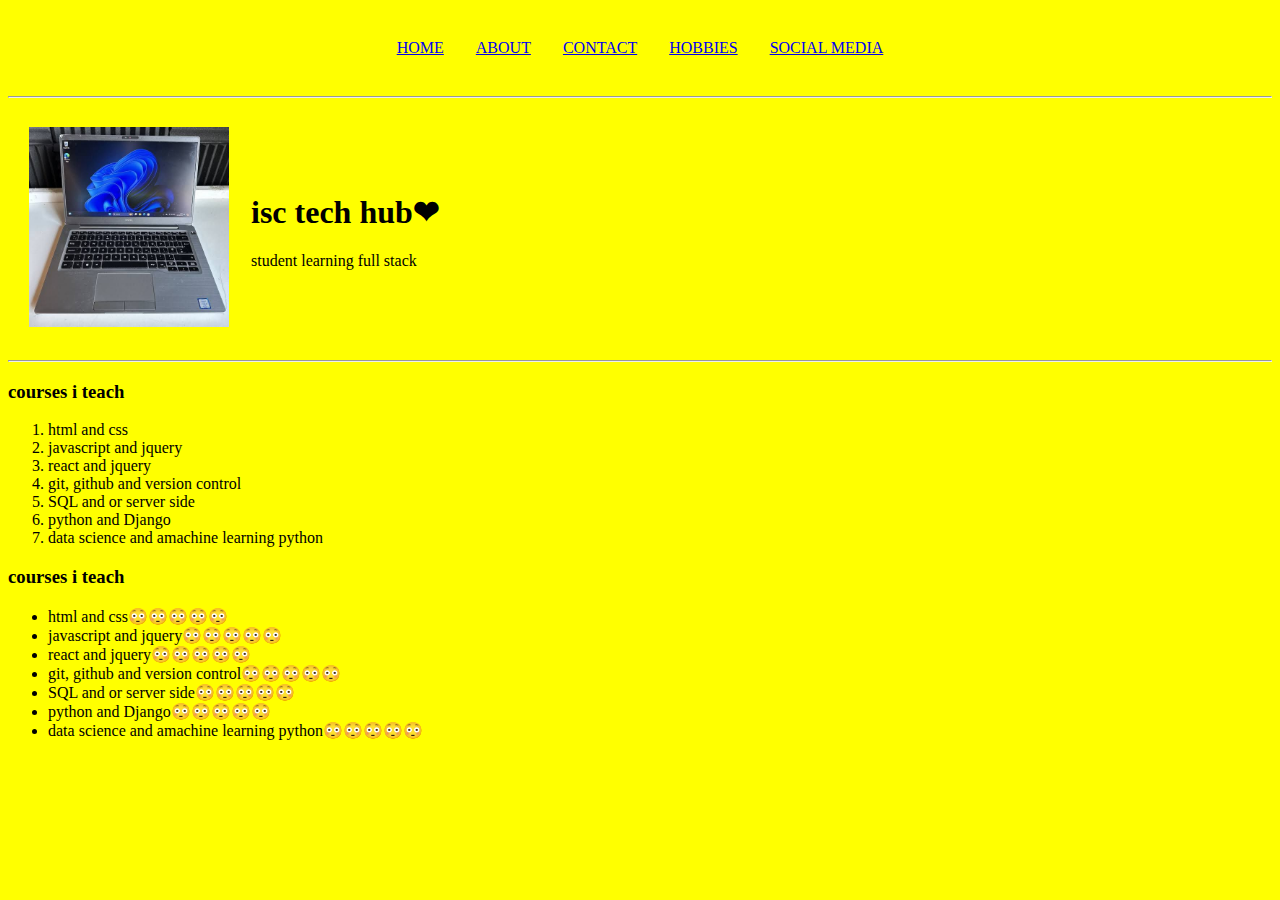
<file: index.html>
<!DOCTYPE html>
<html lang="en">
    <head>
        <meta charset="UTF-8">
        <meta name="viewport" content="width=device-width, initial-scale=1.0">
        <title>first program in htmi</title>
    </head> 
   <!-- our project first navbar -->
    <body bgcolor="yellow">
        <center>
            <table cellspacing="30">
                <tr>
                    <td>
                        <a href="index.html">HOME</a>
                    </td>
                    <td>
                        <a href="about.html">ABOUT</a>
                    </td>
                    <td>
                        <a href="contact.html">CONTACT</a>
                    </td>
                    <td>
                        <a href="hobby.html">HOBBIES</a>
                    </td>
                    <td>
                        <a href="social media.html">SOCIAL MEDIA</a>
                    </td>
                </tr>
                </table>
        </center>

        <hr>
        <table cellspacing="20">
            <td>
                <img src="chi.jpg" alt="chi" width="200px" height="200px" style="border-radius: 50;">
            </td>
            <td>
                <h1>isc tech hub❤</h1>
                <p>student learning full stack</p>
            </td>
        </table>

        <hr>
        <h3>courses i teach</h3>

        <ol>
            <li>html and css</li>
            <li>javascript and jquery</li>
            <li>react and jquery</li>
            <li>git, github and version control</li>
            <li>SQL and or server side</li>
            <li>python and Django</li>
            <li>data science and amachine learning python</li>
            
        </ol>
        <h3>courses i teach </h3>
        <ul>
            <li>html and css😳😳😳😳😳</li>
            <li>javascript and jquery😳😳😳😳😳</li>
            <li>react and jquery😳😳😳😳😳</li>
            <li>git, github and version control😳😳😳😳😳</li>
            <li>SQL and or server side😳😳😳😳😳</li>
            <li>python and Django😳😳😳😳😳</li>
            <li>data science and amachine learning python😳😳😳😳😳</li>
            
        </ul>

    
    </body>
</html>
</file>
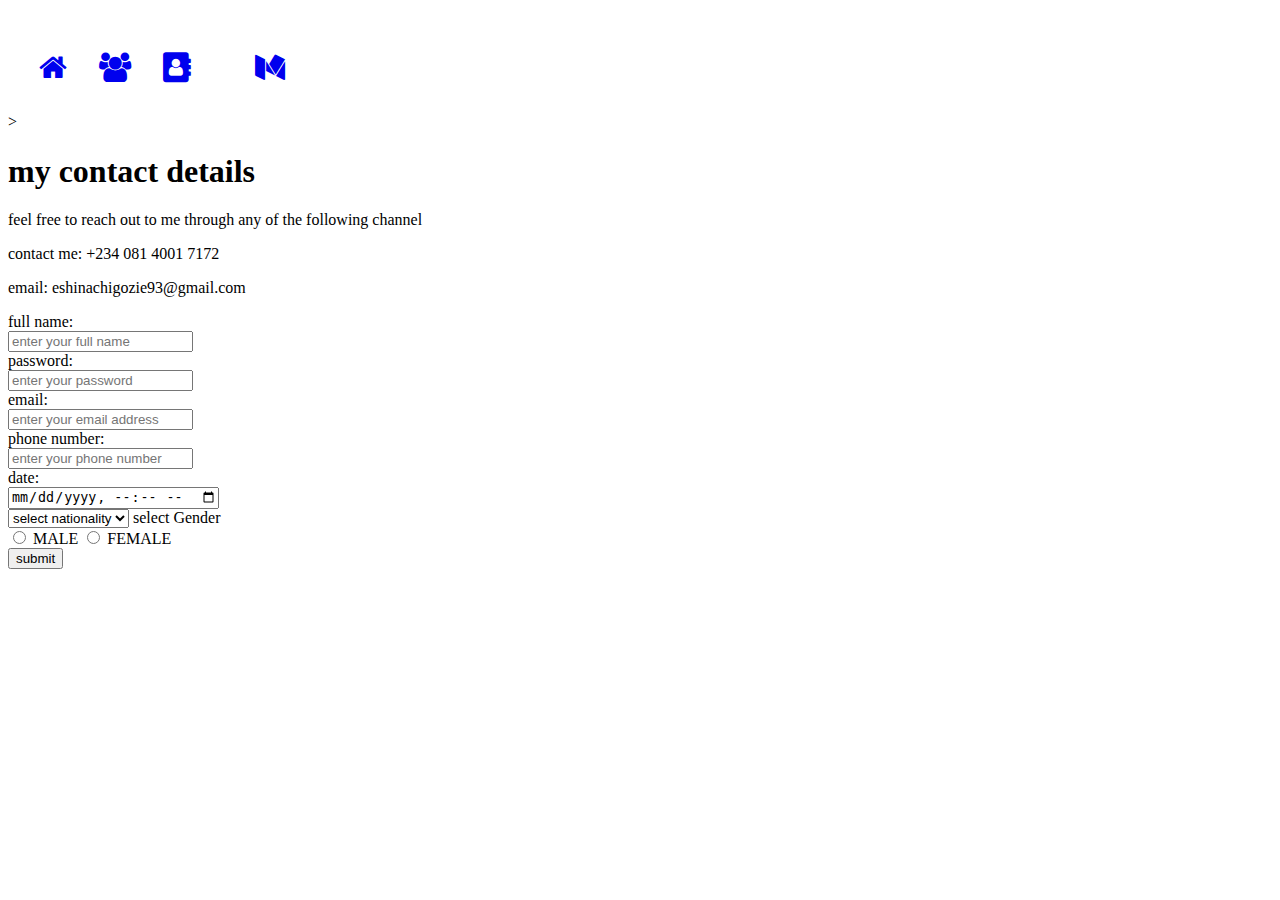
<file: contact.html>
<!DOCTYPE html>
<html lang="en">
<head>
    <meta charset="UTF-8">
    <meta name="viewport" content="width=device-width, initial-scale=1.0">
    <title>about page</title>
    <link rel="stylesheet" href="https://cdnjs.cloudflare.com/ajax/libs/font-awesome/4.7.0/css/font-awesome.min.css">

</head>
<style>
    .fa {
        font-size: 30px;
    }
</style>
<body>
    <h1> </h1 <center>
        <table cellspacing="30">
            <tr>
                <td>
                    <a href="./index.html"><i class="fa fa-home"></i></a>
                </td>
                <td>
                    <a href="./about.html"> <i class="fa fa-users"></i> </a>
                </td>
                <td>
                    <a href="./contact.html"> <i class=" fa fa-address-book"></i></a>
                </td>
                <td>
                    <a href="./hobby.html"></a>
                </td>
                <td>
                    <a href="./social media.html"><i class="fa fa-medium"></i></a>
                </td>
            </tr>
            </table>
    </center>>
    <h1>my contact details</h1>
    <p>feel free to reach out to me through any of the following channel</p>
    <p>contact me: +234 081 4001 7172 </p>
    <p>email: eshinachigozie93@gmail.com</p>

    <form action=""method=post>
        <label for=""full name>full name:</label>
        <div class= "inputfield">
    <input type="text" id="name" name="name" placeholder="enter your full name" required>
    </div>

        <label for="password">password:</label>
        <div class= "inputfield">
    <input type="password" id="password" name="password" placeholder="enter your password" required>
    </div>

        <label for="email">email:</label>
        <div class= "inputfield">
    <input type="email" id="name" name="email" placeholder="enter your email address" required>
    </div>

        <label for="number">phone number:</label>
        <div class= "inputfield">
    <input type="number" id="number" name="number" placeholder="enter your phone number" required>
    </div>

        <label for="number">date:</label>
        <div class= "inputfield">
    <input type="datetime-local" id="date" name="date" required>
    </div>

        <select name="" id="">
            <option value="">select nationality</option>
            <option value="usa">USA</option>
            <option value="canada">CANADA</option>
        </select>

        <label value="">select Gender</laBEL>
        <div class="form-input">
            <input type="radio" name="gender" value="male" id="male"> MALE
            <input type="radio" name="gender" value="female" id="female"> FEMALE
        </div>

            <input type="submit" value="submit">
            
    </form>
</body>
</html>
</file>
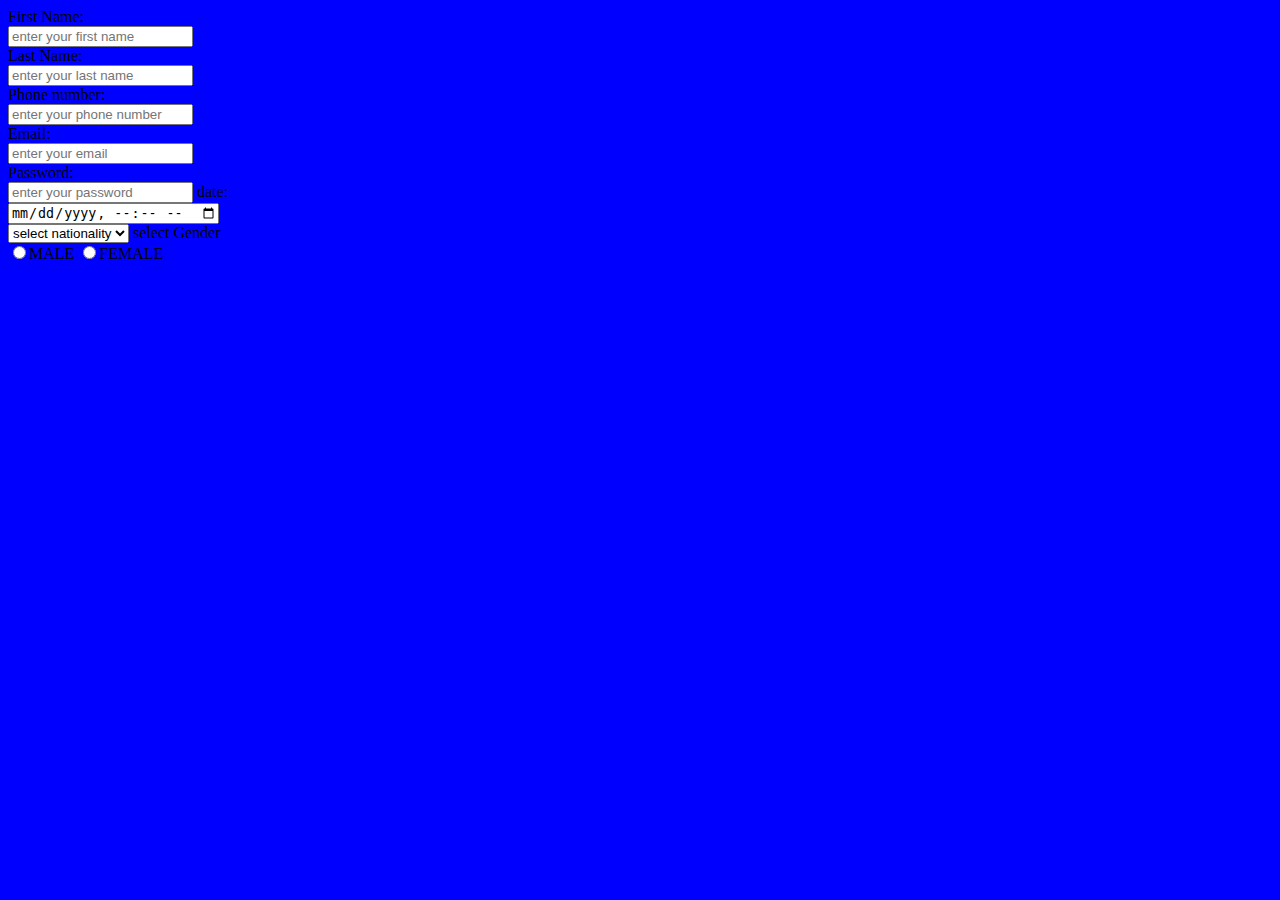
<file: facebook.html>
<!DOCTYPE html>
<html lang="en">
<head>
    <BODY bgcolor="BLUE"
    <meta charset="UTF-8">
    <meta name="viewport" content="width=device-width, initial-scale=1.0">
    <title>facebook</title>
    
    <form action=""method=post>
        <label for=""first name> First Name:</label>
        <div class= "inputfield">
            <input type="text" id="name" placeholder="enter your first name" required>

            

        </div>
    <form action=""method=post>
        <label for=""last name>Last Name:</label>
        <div class= "inputfield">
            <input type="text" id="name" placeholder="enter your last name" required>

            

        </div>
    </div>
    <form action=""method=post>
        <label for=""phone number> Phone number:</label>
        <div class= "inputfield">
            <input type="text" id="phone number" placeholder="enter your phone number" required>

            

        </div>

        
        
        
        

    <form action=""method=post>
        <label for=""email>Email:</label>
        <div class= "inputfield">
            <input type="text" id="email" placeholder="enter your email" required>

            

        </div>
    <form action=""method=post>
        <label for=""password>Password:</label>
        <div class= "inputfield">
            <input type="text" id="password" placeholder="enter your password" required>

            <label for="number">date:</label>
            <div class= "inputfield">
        <input type="datetime-local" id="date" name="date" required>
        </div>

        <select name="" id="">
            <option value="">select nationality</option>
            <option value="usa">USA</option>
            <option value="canada">CANADA</option>
            <option value="nigeria">NIGERIA</option>
        </select>

        <label value="">select Gender</label>
        <div class="form input">
            <input type="radio" name="gender" value="male" id="male">MALE</required>
            <input type="radio" name="gender" value="female" id="female">FEMALE</required>

        </div>


            

        </div>
</head>
<body>
    
</body>
</html>
</file>
